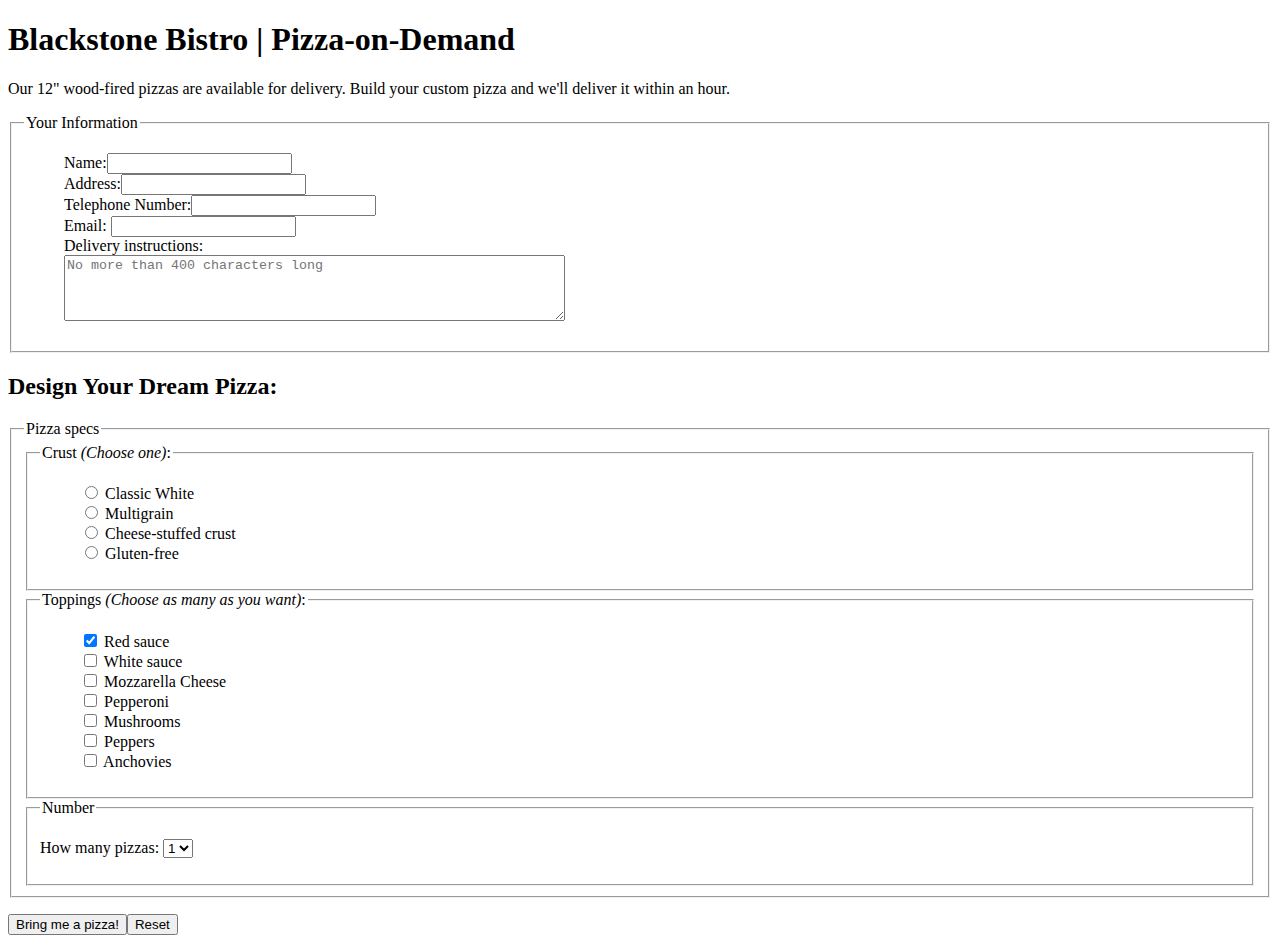
<file: pizza.html>
<!DOCTYPE html >
<html>
<head>
  <meta charset="utf-8" >
   <title>Blackstone Bistro: Pizza-on-Demand</title>
   <style type="text/css">
      ol, ul { 
     list-style-type: none;
      }
   </style>
</head>

<body>

<h1>Blackstone Bistro | Pizza-on-Demand</h1>

<p>Our 12" wood-fired pizzas are available for delivery. Build your custom pizza and we'll deliver it within an hour.</p>

<form action="http://www.blackgoosebistro.com/pizza.php" method="POST">

<fieldset>
<legend>Your Information</legend>
<ul>
  <li><label for="form-name">Name:</label><input type="text" name="customername" id="form-name"></li>
  <li><label for="form-address">Address:</label><input type="text" name="address" id="form-address"></li>
  <li><label for="form-tel">Telephone Number:</label><input type="tel" name="telephone" id="form-tel"></li>
  <li><label for="form-email">Email: <input type="email" name="email" id="form-email"></label></li>
  <li>Delivery instructions:<br>
    <textarea name="instructions" rows="4" cols="60" maxlength="400" placeholder="No more than 400 characters long"></textarea></li>
</ul>
</fieldset>

<h2>Design Your Dream Pizza:</h2>

<fieldset>

<legend>Pizza specs</legend>

<fieldset>
<legend>Crust <em>(Choose one)</em>:</legend>
<ul>
  <li><label><input type="radio" name="crust" value="white"> Classic White</label></li>
  <li><label><input type="radio" name="crust" value="multigrain"> Multigrain</label></li>
  <li><label><input type="radio" name="crust" value="cheeseStuffedCrust"> Cheese-stuffed crust</label></li>
  <li><label><input type ="radio" name="crust" value="glutenFree"> Gluten-free</label></li>
</ul>
</fieldset>

<fieldset>
<legend>Toppings <em>(Choose as many as you want)</em>:</legend>
<ul>
  <li><label><input type="checkbox" name="toppings[]" value="redSauce" checked> Red sauce</label></li>
  <li><label><input type="checkbox" name="toppings[]" value="whiteSauce"> White sauce</label></li>
  <li><label><input type="checkbox" name="toppings[]" value="mozzarellaCheese"> Mozzarella Cheese</label></li>
  <li><label><input type="checkbox" name="toppings[]" value="pepperoni"> Pepperoni</label></li>
  <li><label><input type="checkbox" name="toppings[]" value="mushrooms"> Mushrooms</label></li>
  <li><label><input type="checkbox" name="toppings[]" value="peppers"> Peppers</label></li>
  <li><label><input type="checkbox" name="toppings[]" value="anchovies"> Anchovies</label></li>
</ul>
</fieldset>

<fieldset>
<legend>Number</legend>
<p>How many pizzas:
  <select name="pizzas" size="1">
    <option>1</option>
    <option>2</option>
    <option>3</option>
    <option>4</option>
    <option>5</option>
    <option>6</option>
  </select>
  </p>
  </fieldset>

</fieldset>

<p><input type="submit" value="Bring me a pizza!"><input type="reset"></p>

  </form>

</body>
</html>
</file>
